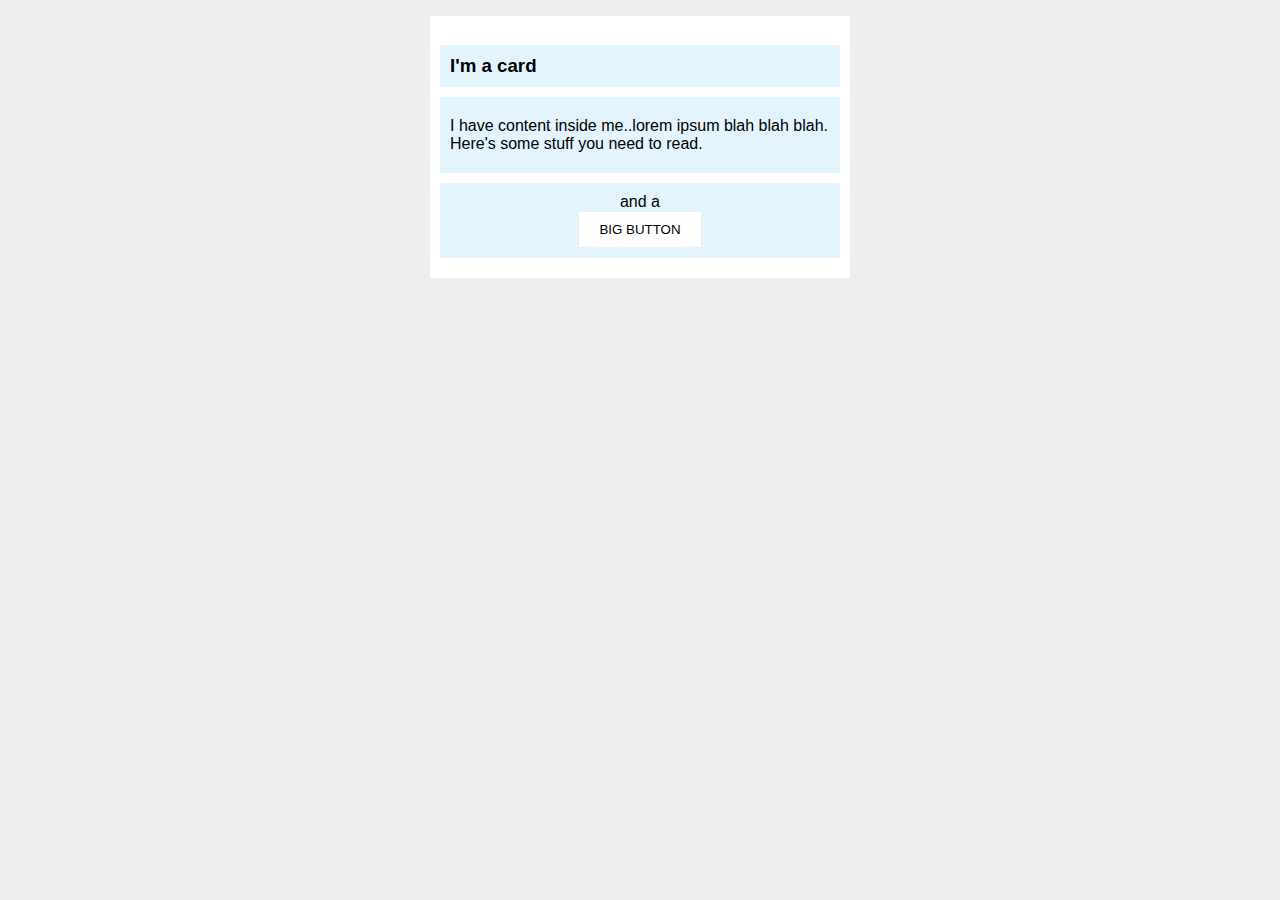
<file: foundations/block-and-inline/02-margin-and-padding-2/index.html>
<!DOCTYPE html>
<html lang="en">
  <head>
    <meta charset="UTF-8">
    <meta http-equiv="X-UA-Compatible" content="IE=edge">
    <meta name="viewport" content="width=device-width, initial-scale=1.0">
    <title>Margin and Padding exercise 2</title>
    <link rel="stylesheet" href="style.css">
  </head>
  <body>
    <div class="card">
      <h3 class="title">I'm a card</h3>
      <div class="content">I have content inside me..lorem ipsum blah blah blah. Here's some stuff you need to read.</div>
      <div class="button-container">and a <button>BIG BUTTON</button></div>
    </div>
  </body>
</html>
</file>
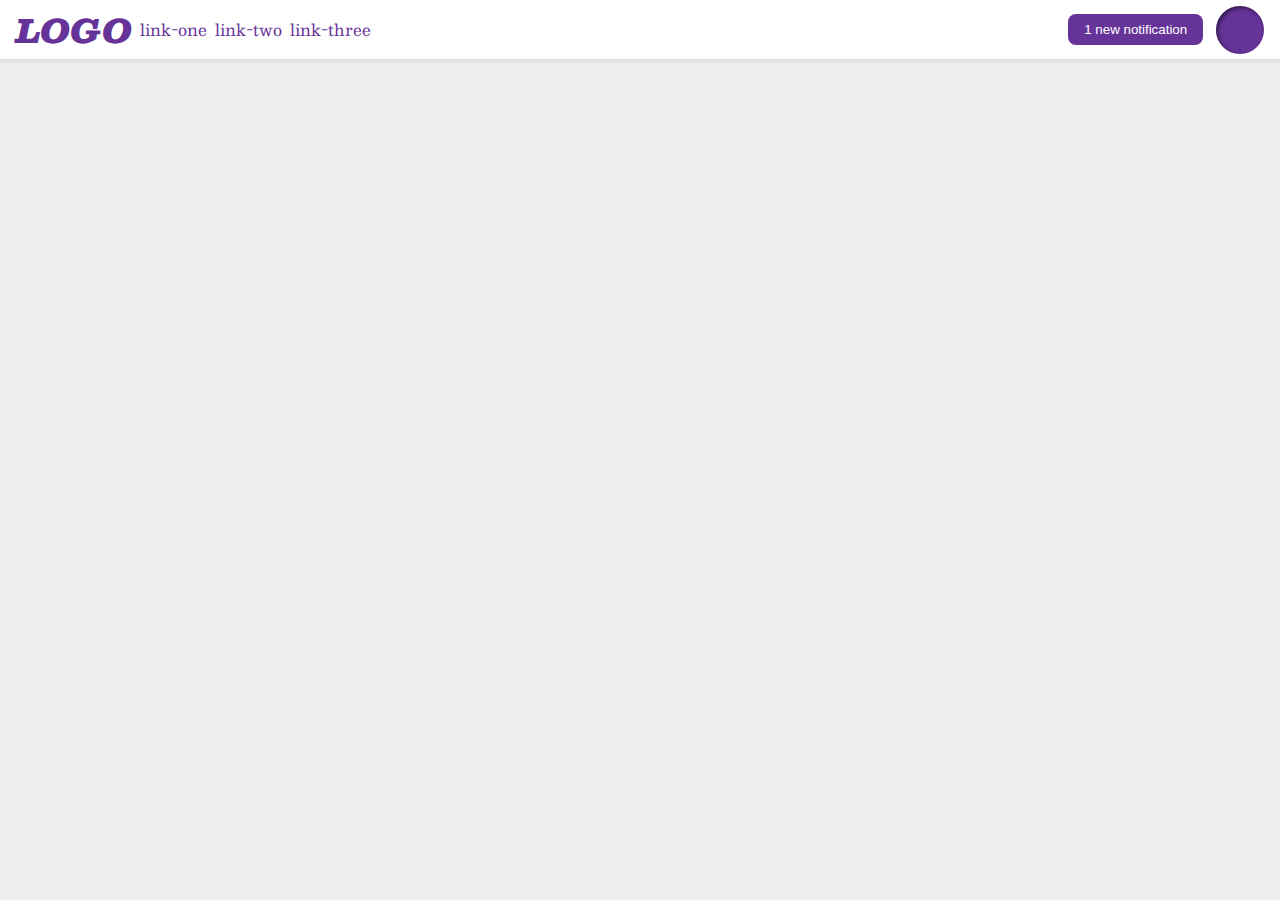
<file: foundations/flex/03-flex-header-2/index.html>
<!DOCTYPE html>
<html lang="en">
  <head>
    <meta charset="UTF-8">
    <meta http-equiv="X-UA-Compatible" content="IE=edge">
    <meta name="viewport" content="width=device-width, initial-scale=1.0">
    <title>Flex Header 2</title>
    <link rel="stylesheet" href="style.css">
  </head>
  <body>
    <div class="header">
      <div class="logo-links">
        <div class="logo">
          LOGO
        </div>
        <ul class="links">
          <li><a href="https://google.com">link-one</a></li>
          <li><a href="https://google.com">link-two</a></li>
          <li><a href="https://google.com">link-three</a></li>
        </ul>
      </div>

      <div class="noti-image">
        <button class="notifications">
          1 new notification
        </button>
        <div class="profile-image"></div>
      </div>
    </div>
  </body>
</html>
</file>
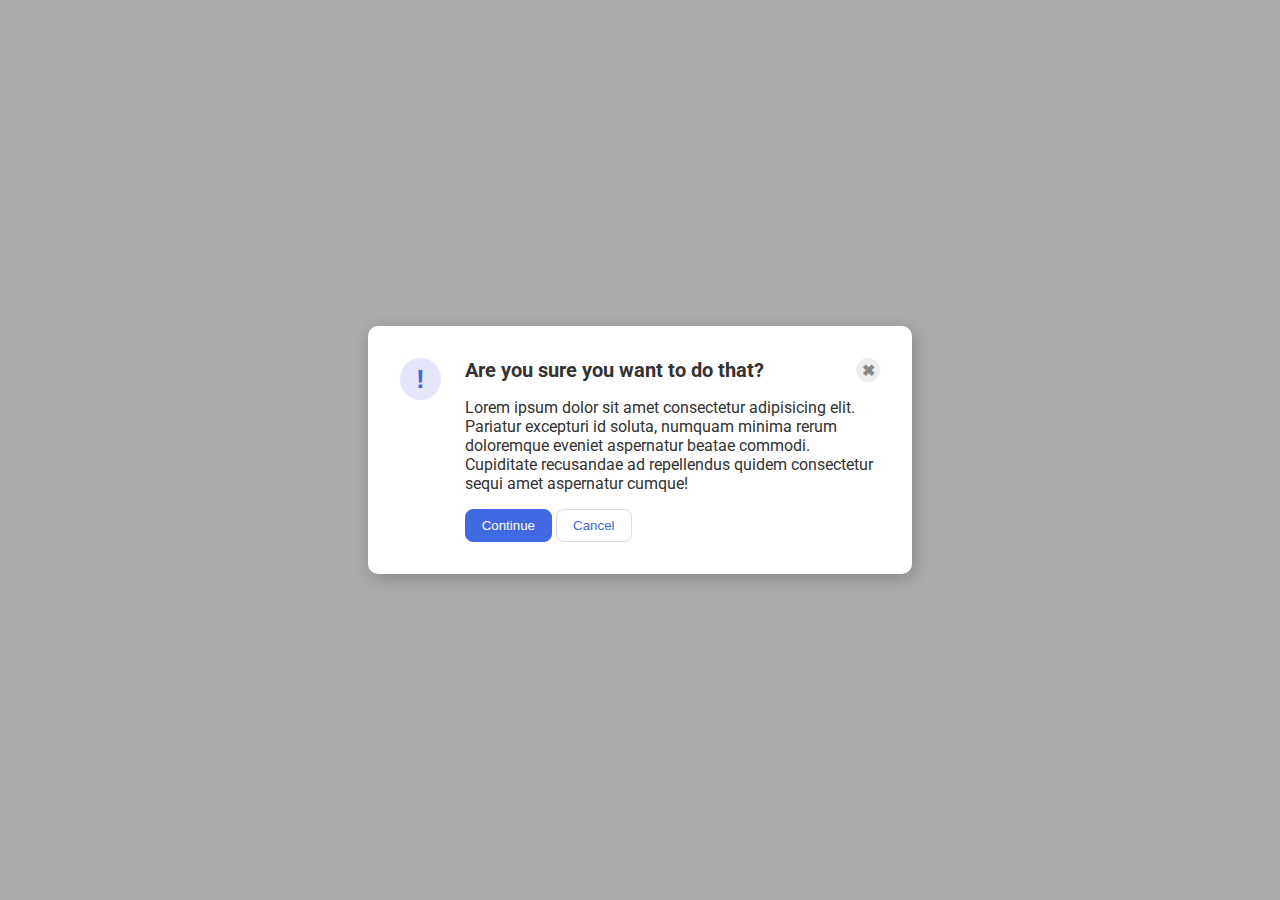
<file: foundations/flex/05-flex-modal/index.html>
<!DOCTYPE html>
<html lang="en">
  <head>
    <meta charset="UTF-8">
    <meta http-equiv="X-UA-Compatible" content="IE=edge">
    <meta name="viewport" content="width=device-width, initial-scale=1.0">
    <link rel="stylesheet" href="style.css">
    <title>Modal</title>
  </head>
  <body>
    <div class="modal">
      <button class="icon">!</button>

      <div>
        <div class="head-close">
          <h2 class="header">Are you sure you want to do that?</h2>
          <button class="close-button">✖</button>
        </div>

        <p class="text">Lorem ipsum dolor sit amet consectetur adipisicing elit. Pariatur excepturi id soluta, numquam minima rerum doloremque eveniet aspernatur beatae commodi. Cupiditate recusandae ad repellendus quidem consectetur sequi amet aspernatur cumque!</p>
        
        <div class="buttons">
          <button class="continue">Continue</button>
          <button class="cancel">Cancel</button>
        </div>
      </div>
    </div>
  </body>
</html>
</file>
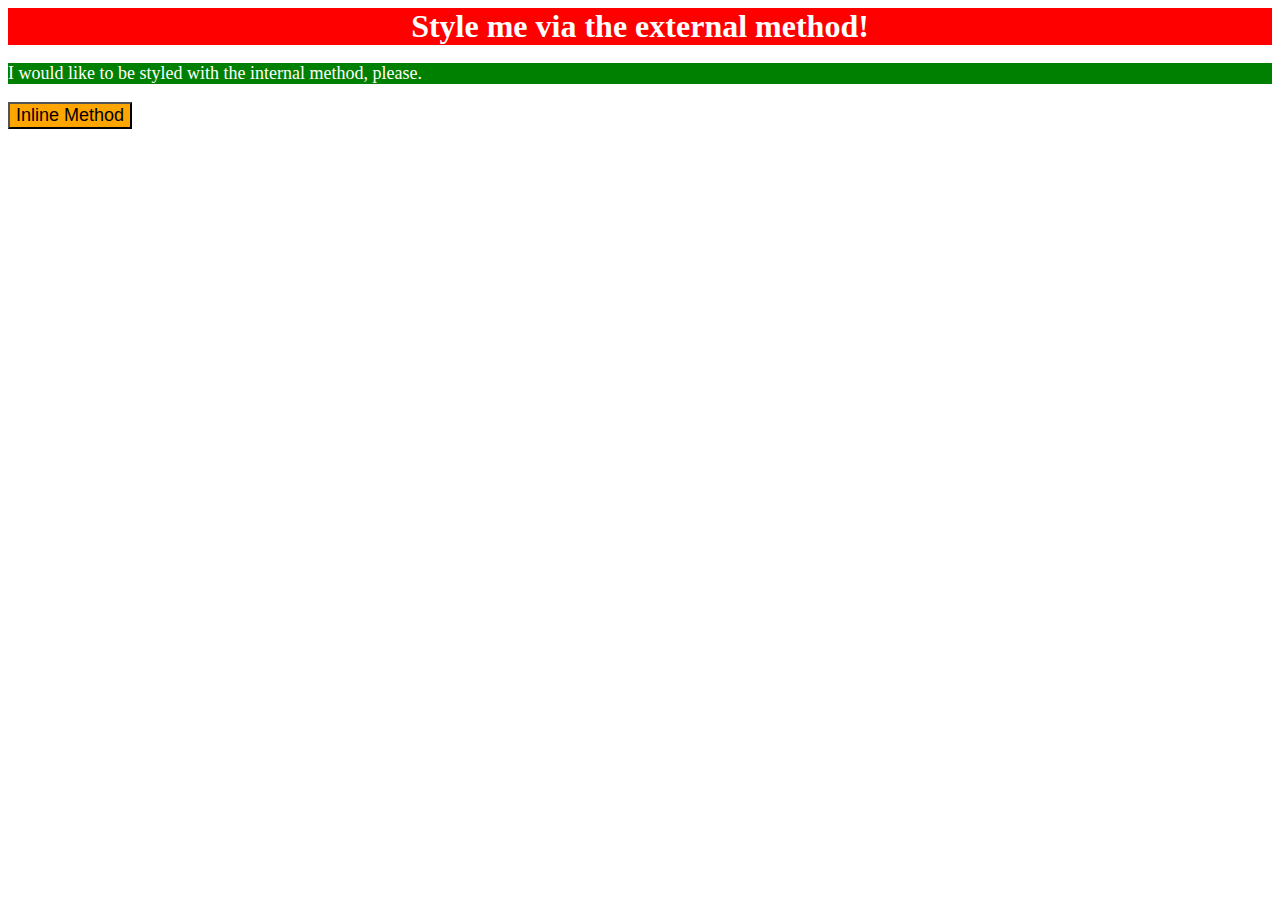
<file: foundations/intro-to-css/01-css-methods/index.html>
<!DOCTYPE html>
<html lang="en">
  <head>
    <meta charset="UTF-8">
    <meta http-equiv="X-UA-Compatible" content="IE=edge">
    <meta name="viewport" content="width=device-width, initial-scale=1.0">
    <title>Methods for Adding CSS</title>

    <link rel="stylesheet" href="styles.css"/>

    <style>
      div, p {
        color: white;
      }

      p, button {
          font-size: 18px;
      }
    </style>
  </head>
  <body>
    <div style="background-color: red;">Style me via the external method!</div>
    <p style="background-color: green;">I would like to be styled with the internal method, please.</p>
    <button style="background-color: orange;">Inline Method</button>
  </body>
</html>
</file>
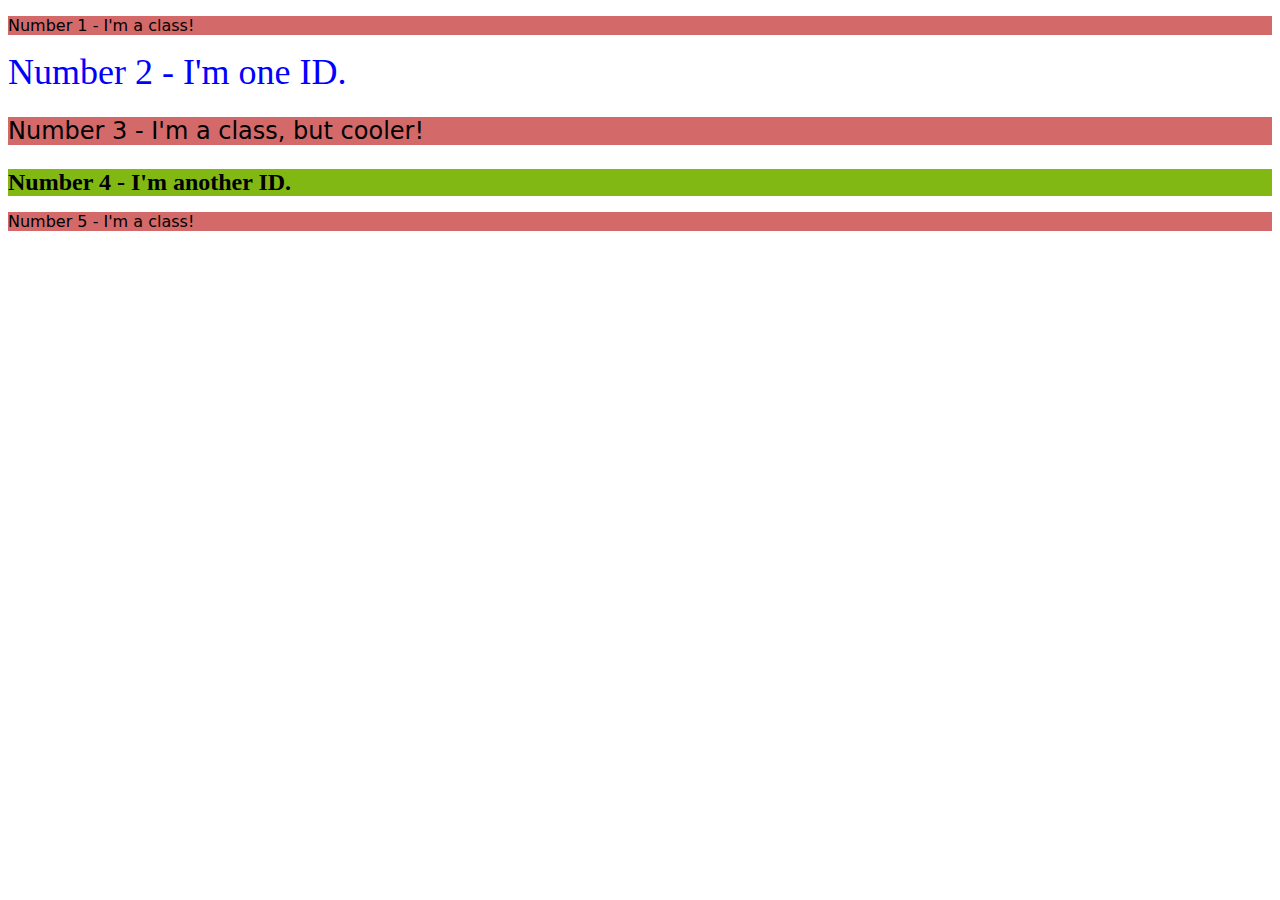
<file: foundations/intro-to-css/02-class-id-selectors/index.html>
<!DOCTYPE html>
<html lang="en">
  <head>
    <meta charset="UTF-8">
    <meta http-equiv="X-UA-Compatible" content="IE=edge">
    <meta name="viewport" content="width=device-width, initial-scale=1.0">
    <title>Class and ID Selectors</title>
    <link rel="stylesheet" href="style.css">
  </head>
  <body>
    <p class="odd">Number 1 - I'm a class!</p>
    <div id="second">Number 2 - I'm one ID.</div>
    <p class="odd odd-font-size" id="third">Number 3 - I'm a class, but cooler!</p>
    <div class="odd-font-size" id="fourth">Number 4 - I'm another ID.</div>
    <p class="odd">Number 5 - I'm a class!</p>
  </body>
</html>
</file>
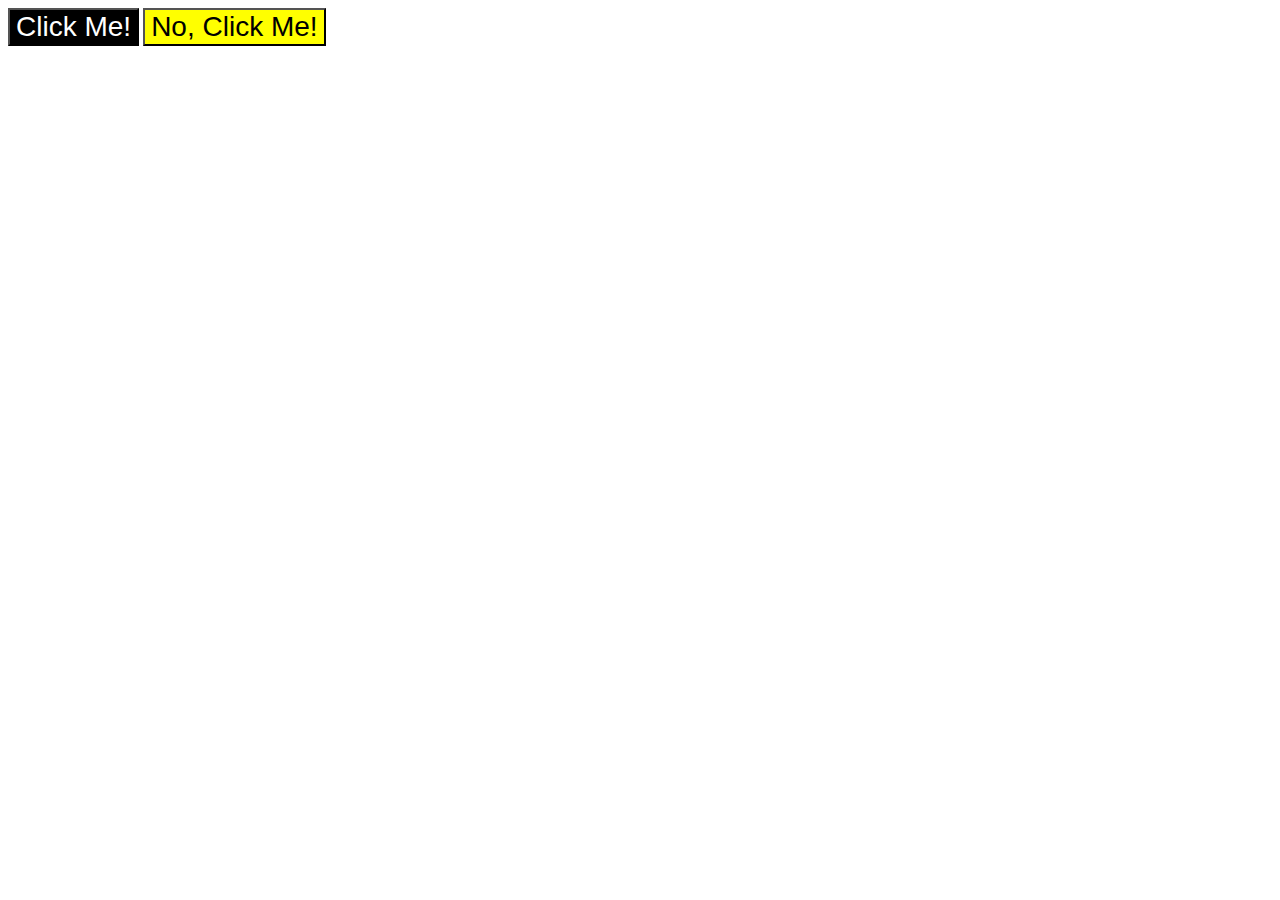
<file: foundations/intro-to-css/03-grouping-selectors/index.html>
<!DOCTYPE html>
<html lang="en">
  <head>
    <meta charset="UTF-8">
    <meta http-equiv="X-UA-Compatible" content="IE=edge">
    <meta name="viewport" content="width=device-width, initial-scale=1.0">
    <title>Grouping Selectors</title>
    <link rel="stylesheet" href="style.css">
  </head>
  <body>
    <button class="first-element">Click Me!</button>
    <button class="second-element">No, Click Me!</button>
  </body>
</html>
</file>
<file: foundations/block-and-inline/02-margin-and-padding-2/style.css>
body {
  background: #eee;
  font-family: sans-serif;
}

.card {
  width: 400px;
  background: #fff;
  margin: 16px auto;
  padding: 10px;

  h3, div {
    margin-bottom: 10px;;
  }
}

.title {
  background: #e3f4ff;
  padding: 10px;
}

.content {
  background: #e3f4ff;
  padding: 20px 10px;
}

.button-container {
  background: #e3f4ff;
  padding: 10px;

  display: flex;
  flex-direction: column;
  align-items: center;
}

button {
  background: white;
  border: 1px solid #eee;
  padding: 10px 20px;
}
</file>
<file: foundations/flex/03-flex-header-2/style.css>
/* this is some magical font-importing.  
you'll learn about it later. */
@import url('https://fonts.googleapis.com/css2?family=Besley:ital,wght@0,400;1,900&display=swap');

body {
  margin: 0;
  background: #eee;
  font-family: Besley, serif;
}

.header {
  background: white;
  border-bottom: 1px solid #ddd;
  box-shadow: 0 0 8px rgba(0,0,0,.1);
  display: flex;
  justify-content: space-between;

  .logo-links {
    display: flex;
    align-items: center;
    margin-left: 1rem;
  }

  .noti-image {
    display: flex;
    align-items: center;
    margin-right: 1rem;
  }
}

.profile-image {
  background: rebeccapurple;
  box-shadow: inset 2px 2px 4px rgba(0,0,0,.5);
  border-radius: 50%;
  width: 48px;
  height: 48px;
}

.logo {
  color: rebeccapurple;
  font-size: 32px;
  font-weight: 900;
  font-style: italic;
}

button {
  border: none;
  border-radius: 8px;
  background: rebeccapurple;
  color: white;
  margin-right: 0.8rem;
  padding: 0.5rem 1rem;
}

a {
  /* this removes the line under our links */
  text-decoration: none;
  color: rebeccapurple;
}

ul {
  list-style-type: none;
  display: flex;
  gap: 8px;
  padding-left: 0.5rem;
}
</file>
<file: foundations/flex/05-flex-modal/style.css>
@import url('https://fonts.googleapis.com/css2?family=Roboto:wght@400;700&display=swap');

html, body {
  height: 100%;
}

body {
  font-family: Roboto, sans-serif;
  margin: 0;
  background: #aaa;
  color: #333;
  /* I'll give you this one for free lol */
  display: flex;
  align-items: center;
  justify-content: center;
}

.modal {
  background: white;
  width: 480px;
  border-radius: 10px;
  box-shadow: 2px 4px 16px rgba(0,0,0,.2);

  display: flex;
  gap: 1.5rem;
  padding: 2rem;
}

.icon {
  color: royalblue;
  font-size: 26px;
  font-weight: 700;
  background: lavender;
  width: 42px;
  height: 42px;
  border-radius: 50%;
  display: flex;
  align-items: center;
  justify-content: center;

  border: none;
}

.close-button {
  background: #eee;
  border-radius: 50%;
  color: #888;
  font-weight: bolder;
  font-size: 16px;
  height: 24px;
  width: 24px;
  display: flex;
  align-items: center;
  justify-content: center;
  border: 1px solid #eee;
  padding: 0.5rem;
  margin-left: 0.5rem;
}

button {
  cursor: pointer;
  padding: 8px 16px;
  border-radius: 8px;
}

button.continue {
  background: royalblue;
  border: 1px solid royalblue;
  color: white;
}

button.cancel {
  background: white;
  border: 1px solid #ddd;
  color: royalblue;
}

.head-close {
  display: flex;
  align-items: center;
  justify-content: space-between;
  margin-bottom: 1rem;

  .header {
    margin: 0;
    font-size: 20px;
    flex-shrink: 1;
  }
}
</file>
<file: foundations/intro-to-css/01-css-methods/styles.css>
div {
    font-size: 32px;
    text-align: center;
    font-weight: bold;
}
</file>
<file: foundations/intro-to-css/02-class-id-selectors/style.css>
.odd {
    background-color: rgb(212, 105, 105);
    font-family: Verdana, "DejaVu Sans", Geneva, Tahoma, sans-serif;
}

#second {
    color: #0000ff;
    font-size: 36px;
}

#fourth {
    background-color: hsl(80, 80%, 40%);
    font-weight: bold;
}

.odd-font-size {
    font-size: 24px;
}
</file>
<file: foundations/intro-to-css/03-grouping-selectors/style.css>
.first-element {
    background-color: black;
    color: white;
}

.second-element {
    background-color: yellow;
}

button {
    font-size: 28px;
    font-family: Helvetica, 'Times New Roman', sans-serif;
}
</file>
